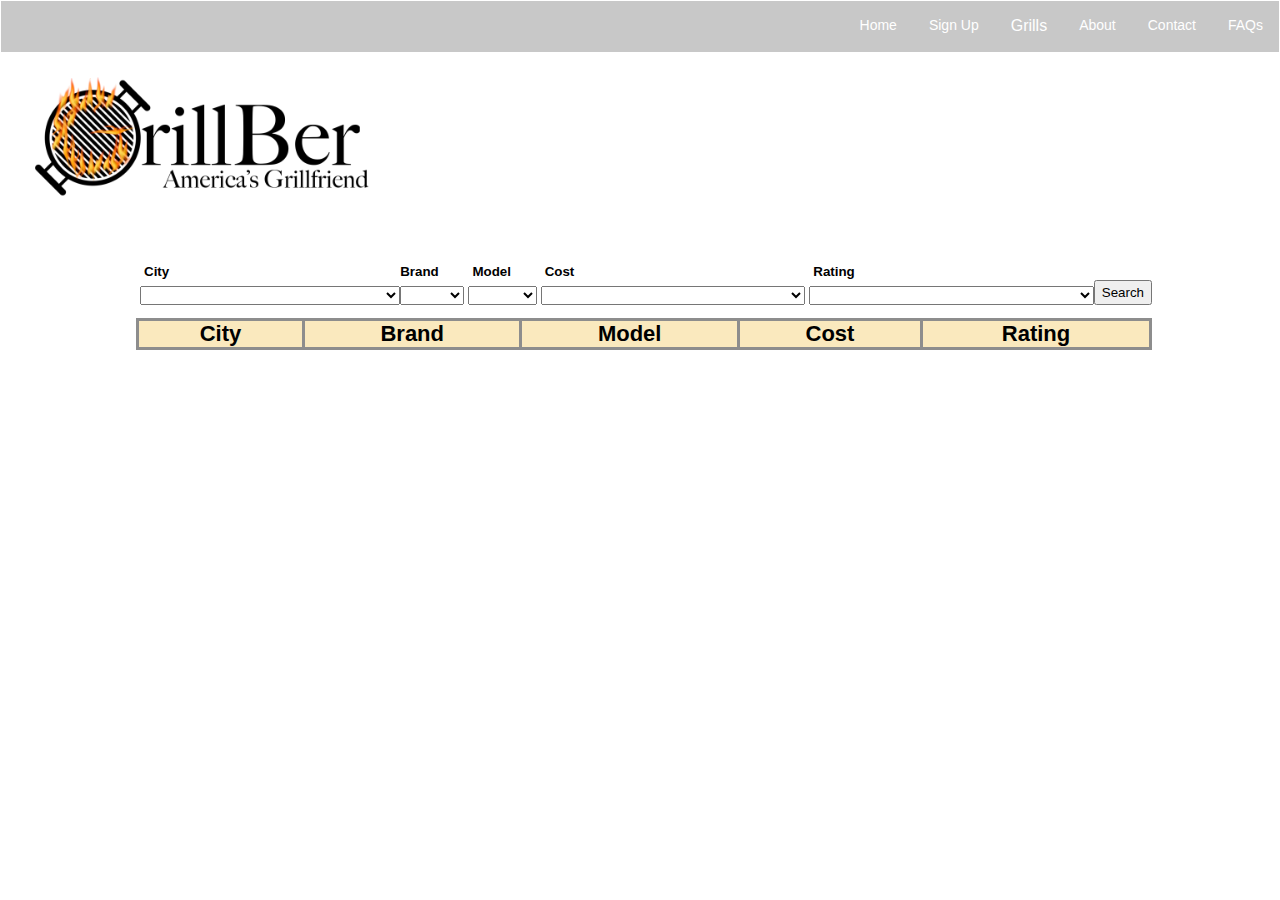
<file: GrillBer.Frontend/index.html>
<head>
    <link rel="stylesheet" href="https://cdnjs.cloudflare.com/ajax/libs/font-awesome/4.7.0/css/font-awesome.min.css">
    <link rel="stylesheet" href="https://maxcdn.bootstrapcdn.com/bootstrap/3.4.1/css/bootstrap.min.css">
    

    <script src="https://code.jquery.com/jquery-3.4.1.min.js"
        integrity="sha256-CSXorXvZcTkaix6Yvo6HppcZGetbYMGWSFlBw8HfCJo=" crossorigin="anonymous"></script>

    <script src="index.js"></script>
    <script src="https://maxcdn.bootstrapcdn.com/bootstrap/3.4.1/js/bootstrap.min.js"></script>
    <link rel="stylesheet" type="text/css" href="index.css">
</head>

<body>
    <!-- add menu bar with dropdown -->
    <div class="navbar">
        <ul>
            <li><a href="./faq.html">FAQs</a></li>
            <li><a href="./contact.html">Contact</a></li>
            <li><a href="./about.html">About</a></li>
            <li>
                <div class="my-dropdown">
                    <button class="dropbtn">Grills
                    </button>
                    <div class="my-dropdown-content">
                        <a href="./grilledit.html">My Grills</a>
                        <!-- <a href="./grilledit.html">Available Grills</a> -->
                        <a href="./addrating.html">Rate a Grill</a>
                        <a href="./listgrill.html">List a Grill</a>
                    </div>
                </div>
            </li>
            <li><a data-toggle="modal" href="#myModal">Sign Up</a></li>
            <li><a href="../index.html">Home</a></li>
        </ul>
    </div>

    <div class="modal fade" tabindex="-1" id="myModal" role="dialog" aria-hidden="true">
        <div class="modal-dialog modal-sm">

            <!-- Modal content-->
            <div class="modal-content">
                <div class="modal-header">
                    <button type="button" class="close" data-dismiss="modal">&times;</button>
                    <h4 class="modal-title">Sign Up Here</h4>
                </div>
                <div class="modal-body">
                    <div id="new-user-div" class="newUser">
                        <h3>Add A New User</h3>
                        <hr class="width-100">
                        <label class="display-block">Username:</label>
                        <input id="new-user-username">
                        <label class="display-block">First Name:</label>
                        <input id="new-user-first-name">
                        <label class="mt-2 display-block">Last Name:</label>
                        <input id="new-user-last-name">
                        <br>
                        <br>

                        <button id="new-user-btn" class="display-block-width-100">Submit</button>
                    </div>
                </div>
                <div class="modal-footer">
                    <button type="button" class="btn btn-default" data-dismiss="modal">Close</button>
                </div>
            </div>

        </div>
    </div>
    </div>

</body>

<h1><img src="Photos\Grillber logo.png" width=400></h1>

<div class="background">

    <div class="half">


    </div>
    <div id="main-body" class="flex-column flex-grow-1 pl-2">
        <div id="search-section">

            <div id="search-filters" class="flex-row">
                <div id="city-filter-div" class="flex-grow-1 ml-1">
                    <label class="ml-1">City</label>
                    <select id="city-select" class="width-100">
                        <option value="null"></option>
                    </select>
                </div>
                <div id="brand-filter-div">
                    <label>Brand</label>
                    <select id="brand-select" class="width-100">
                        <option value="null"></option>

                    </select>
                </div>
                <div id="model-filter-div" class="ml-1">
                    <label class="ml-1">Model</label>
                    <select id="model-select" class="width-100">
                        <option value="null"></option>

                    </select>
                </div>
                <div id="cost-filter-div" class="flex-grow-1 ml-1">
                    <label class="ml-1">Cost</label>
                    <select id="cost-select" class="width-100">
                        <option value="null"></option>
                    </select>
                </div>
                <div id="rating-filter-div" class="flex-grow-1 ml-1">
                    <label class="ml-1">Rating</label>
                    <select id="rating-select" class="width-100">
                        <option value="null"></option>
                        <option value="1">1</option>
                        <option value="2">2</option>
                        <option value="3">3</option>
                        <option value="4">4</option>
                        <option value="5">5</option>
                    </select>
                </div>
                <!-- <div id="date-filter-fiv" class="flex-grow-1 ml-1">
                    <label for="rental-date-select">Date of Rental:</label>
                    <input type="date" id="rental-date-select" name="trip-start" min="2020-01-01" max="2099-12-31">
                </div> -->
                <div class="flex-container"><button id="grill-search-btn">Search</button></div>
            </div>
        </div>
        <div id="grill-list-div" class="flex-column">
            <table id="grill-list-table" class="table-border mr-2 mt-2">
                <thead>
                    <td>City</td>
                    <td>Brand</td>
                    <td>Model</td>
                    <td>Cost</td>
                    <td>Rating</td>
                </thead>
                <tbody>

                </tbody>
            </table>

        </div>
        <br>
        <br>
        <script src="https://apps.elfsight.com/p/platform.js" defer></script>
        <div class="elfsight-app-950ce83e-7519-4b3a-853d-9b88eafedfd2"></div>


    </div>
</file>
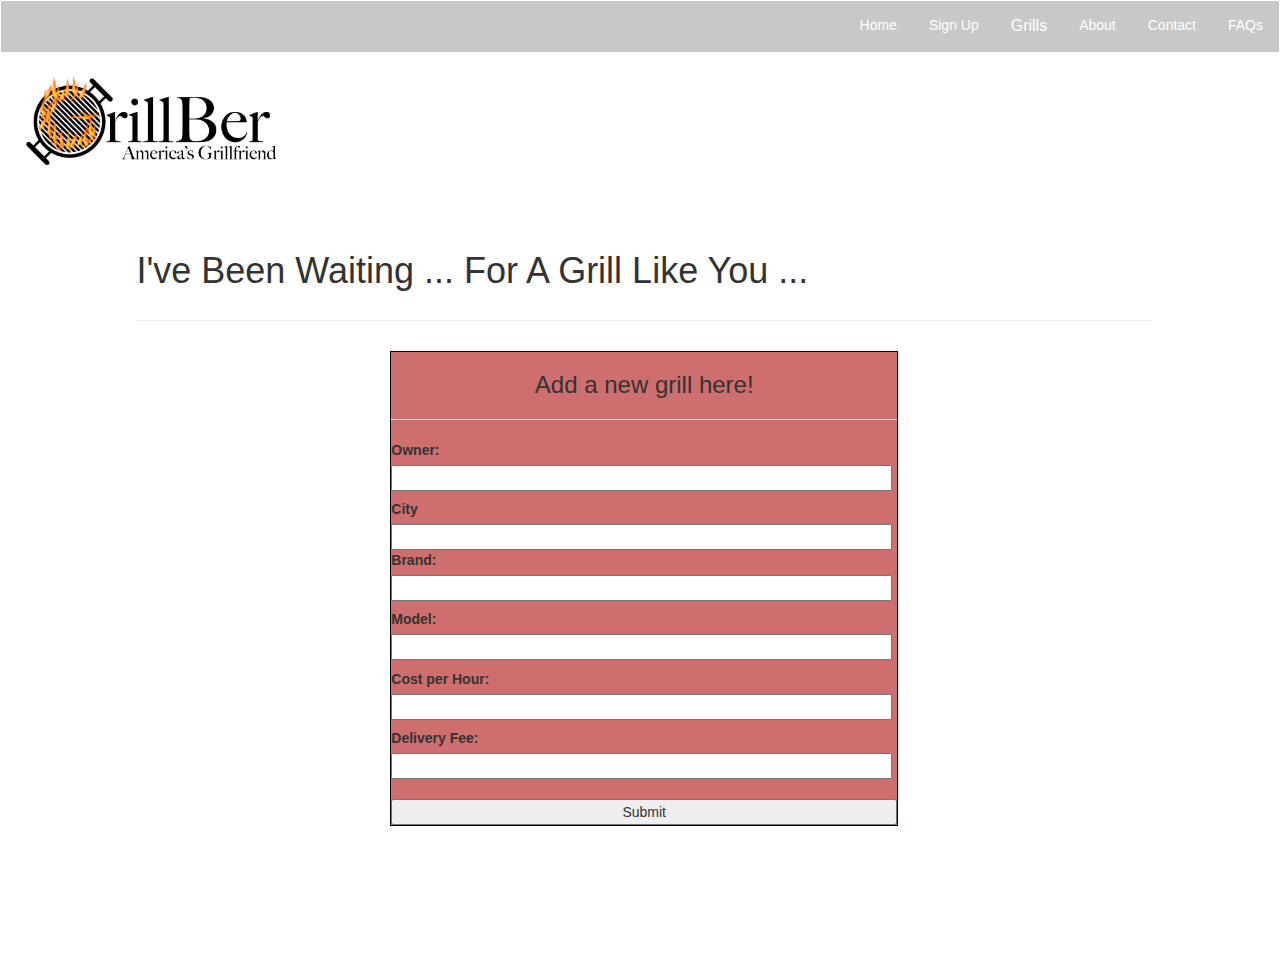
<file: GrillBer.Frontend/listgrill.html>
<head>
    <!-- Get the css from the main page -->
    <link rel="stylesheet" type="text/css" href="./index.css">

    <link rel="stylesheet" href="https://maxcdn.bootstrapcdn.com/bootstrap/3.4.1/css/bootstrap.min.css">
    <!-- jQuery JS -->
    <script src="https://code.jquery.com/jquery-3.4.1.min.js"
        integrity="sha256-CSXorXvZcTkaix6Yvo6HppcZGetbYMGWSFlBw8HfCJo=" crossorigin="anonymous"></script>
    <!-- main.js -->
    <script src="listgrill.js"></script>
    <script src="https://maxcdn.bootstrapcdn.com/bootstrap/3.4.1/js/bootstrap.min.js"></script>

</head>

<body>

    <div class="navbar">
        <ul>
            <li><a href="./faq.html">FAQs</a></li>
            <li><a href="./contact.html">Contact</a></li>
            <li><a href="./about.html">About</a></li>
            <li>
                <div class="my-dropdown">
                    <button class="dropbtn">Grills<i class="fa fa-caret-down"></i>
                    </button>
                    <div class="my-dropdown-content">
                        <a href="./grilledit.html">My Grills</a>
                        <!-- <a href="./grilledit.html">Available Grills</a> -->
                        <a href="./addrating.html">Rate a Grill</a>
                        <a href="./listgrill.html">List a Grill</a>
                    </div>
                </div>
            </li>
            <li><a data-toggle="modal" href="#myModal">Sign Up</a></li>
            <li><a href="../index.html">Home</a></li>
        </ul>
    </div>

    <div class="modal fade" tabindex="-1" id="myModal" role="dialog" aria-hidden="true">
        <div class="modal-dialog modal-sm">

            <!-- Modal content-->
            <div class="modal-content">
                <div class="modal-header">
                    <button type="button" class="close" data-dismiss="modal">&times;</button>
                    <h4 class="modal-title">Sign Up Here</h4>
                </div>
                <div class="modal-body">
                    <div id="new-user-div" class="newUser">
                        <h3>Add A New User</h3>
                        <hr class="width-100">
                        <label class="display-block">Username:</label>
                        <input id="new-user-username">
                        <label class="display-block">First Name:</label>
                        <input id="new-user-first-name">
                        <label class="mt-2 display-block">Last Name:</label>
                        <input id="new-user-last-name">
                        <br>
                        <br>

                        <button id="new-user-btn" class="display-block-width-100">Submit</button>
                    </div>
                </div>
                <div class="modal-footer">
                    <button type="button" class="btn btn-default" data-dismiss="modal">Close</button>
                </div>
            </div>

        </div>
    </div>
    

    <a href="./index.html">
        <img src="Photos\Grillber logo.png" width=300 px>
    </a>
    <div class="background">
        <div id="main-body" class="mt-2">

            <div class="ml-2 flex-row">
                <div id="grill-list-div" class="flex-column">
                    <!-- <table id="grill-list-table" class="table-border mr-2 mt-2"> -->
                   
                        <h1>I've Been Waiting ... For A Grill Like You ... </h1>
                   
                    <hr class= "width-100">
                    
                        <!-- <div id="left-bar" class="leftBar"> -->

                            <div id="new-grill-div" class="newGrill">
                                <h3>Add a new grill here!</h3>
                                <hr class="width-100">
                                <label class="display-block">Owner:</label>
                                <input id="new-grill-owner">
                                <label class="mt-2 display-block">City</label>
                                <input id="new-grill-city">
                                <label class="display-block">Brand:</label>
                                <input id="new-grill-brand">
                                <label class="mt-2 display-block">Model:</label>
                                <input id="new-grill-model">
                                <label class="mt-2 display-block">Cost per Hour:</label>
                                <input id="new-grill-cost">
                                <label class="mt-2 display-block">Delivery Fee:</label>
                                <input id="new-grill-delivery">
                                <br><br>
                                <button id="new-grill-btn" class="display-block width-100">Submit</button>
                            </div>

                        <!-- </div> -->
                   
                    <!-- </table> -->
                </div>
</file>
<file: GrillBer.Frontend/index.css>
.flex-column {
    display: flex;
    flex-direction: column;
    justify-content: center;
}    

.flex-column tr h4{
    width: 100%;
    margin: 10px;
    text-align: center;
    line-height: 75px;
    font-size: 30px;
}

.flex-column .newGrill {
    justify-content: center;
}

.flex-row {
    display: flex;
    flex-direction: row;
}

.flex-grow-1 {
    flex-grow: 1;
}

.flex-grow-2 {
    flex-grow: 2;
}

.width-100 {
    width: 100%;
}

.width-165-px {
    width: 165px;
}

body {
    font-size: 10pt;
}

.font-justify {
    text-align: justify;
}

.display-block {
    display: block;
}

.display-block-width-100 {
    width: 90%;
}

.pl-1 {
    padding-left: 0.3em;
}

.ml-1 {
    margin-left: 0.3em;
}

.mr-1 {
    margin-right: 0.3em;
}

.mb-1 {
    margin-bottom: 0.3em;
}

.mt-1 {
    margin-top: 0.3em;
}

.mt-2 {
    margin-top: 0.6em;
}

.ml-2 {
    margin-left: 0.6em;
}

.mr-2 {
    margin-right: 0.6em;
}

.pl-2 {
    padding-left: 0.6em;
}

.p-2 {
    padding: 0.6em;
}

.m-1 {
    margin: 0.3em;
}

.table-border {
    /* border: 1px solid black; */
    border-collapse: collapse;
    justify-content: center;
}

.table-border thead {
    text-align: center;
    font-weight: bold;
    justify-content: center;
}

.table-border tbody tr {
    border-top: 1px solid black;
    border-bottom: 1px solid black;
    height: 5em;
    cursor: pointer;
}

.table-border tbody tr:hover {
    background-color: rgba(4, 78, 188, 0.3);
}

.table-border td {
    padding: 0 0.6em 0 0.6em;
}

.text-center {
    text-align: center;
}

img {
    align-self: flex-start;
}

.flex-justify-space-around {
    justify-content: space-around;
}

.flex-justify-center {
    justify-content: center;
}

.border {
    border-width: 1px;
    border-style: solid;
}

.border.border-black {
    border-color: black;
}

body {
    background-image: url("https://hips.hearstapps.com/hmg-prod.s3.amazonaws.com/images/grill-royalty-free-image-475200354-1554432211.jpg?");
    background-position: center;
    background-size: cover;
    color: black;
    margin: 0px;
}

.background {
    background: rgba(255, 255, 255, 0.685);
    margin: 10%;
    margin-top: 5%;
}

h1 {
    color: #000000;
    font-weight: bold;;
    font-size: 50px;
    margin: 0;
}

p {
    color: #000000;
    font-size: 22px;
}

table {
    color: rgb(0, 0, 0);
    font-size: 22px;
    width: 100%;
}

table, td {
    border: solid rgb(141, 141, 141)
}

thead {
    background-color: #FAEBD7;
    
}

tr:nth-child(odd) {
    background-color: #FCE68850;
}

td:nth-last-child(-n+3) {
    text-align: center;
   
}

h2 {
    color: #000000;
    font-size: 30px;
    font-weight: bold;
}

h3 {
    color: #000000;
    font-size: 18px;
    text-align: center;
}

h4 {
    color: #000000;
    font-size: 30px;
    text-align: left;
    margin: 3px;
}
h5 {
    color: #000000;
    font-size: 30px;
    text-align: center;
    margin: 4px;
}

form {
    color: #FF39EA;
}

.half {
    margin-left: 20%;
    margin-right: 20%;
}

.border {
    border-radius: 25px;
    border: 2px solid #FF39EA;
    padding: 5px;
    margin: 3%;
}

.FAQ {
    width: 40%;
    margin: 8px;
    display: inline-block;
}

.align {
    display: flex;
    align-items: flex-start;
}

.flextable {
    display: flex;
    justify-content: justify;
    text-align: justify;
}

.flexform {
    display: flex;
    justify-content: center;
}

.topnav {
    overflow: hidden;
    background-color: #e9e9e9;
}

.topnav a {
    float: left;
    display: block;
    color: black;
    text-align: center;
    padding: 14px 16px;
    text-decoration: none;
    font-size: 17px;
}

.topnav a:hover {
    background-color: #ddd;
    color: black;
}

.topnav a.active {
    background-color: #2196F3;
    color: white;
}

.topnav .search-container {
    float: right;
}

.topnav input[type=text] {
    padding: 6px;
    margin-top: 8px;
    font-size: 17px;
    border: none;
}

.topnav .search-container button {
    float: right;
    padding: 6px 10px;
    margin-top: 8px;
    margin-right: 16px;
    background: #ddd;
    font-size: 17px;
    border: none;
    cursor: pointer;
}

.topnav .search-container button:hover {
    background: #ccc;
}
.rightbar{
    float: right;
    
}
#new-user-div {
  background-color: #2f641ab7;
  float: none;
  clear: both;
  margin-right: 20px;
  margin-left: 20px;
  border-style: solid;
  border-width: thin;
  border-color: #000000;
  text-align: left;
  justify-content: center;
}

/* #new-grill-owner {
    width: 99%;
}

#new-grill-city {
    width: 99%;
}

#new-grill-brand {
    width: 99%;
}

#new-grill-model {
    width: 99%;
}

#new-grill-cost {
    width: 99%;
} 

#new-grill-delivery {
    width: 99%;
} */

#new-user-username {
    width: 99%;
}

#new-grill-owner {
    width: 99%;
}

#new-grill-city {
    width: 99%;
}

#new-grill-brand {
    width: 99%;
}

#new-grill-model {
    width: 99%;
}

#new-grill-cost {
    width: 99%;
}

#new-grill-delivery {
    width: 99%;
}


#new-user-first-name {
    width: 99%;
}

#new-user-last-name {
    width: 99%;
}

#new-user-btn {
    width: 100%;
    text-align: center;
    border-radius: 1%;
    border-color: #000000;
}

.flex-container {
    display: flex;
    align-items: flex-end;
}

#grill-list-div{
    width: 100%;
}

#new-grill-div {
    width: 50%;
    align-self: center;
    clear: both;
    margin-top: 10px;
    margin-right: 100px;
    margin-left: 100px;
    border-style: solid;
    border-width: thin;
    border-color: #000000;
    background-color: #cf6e6e;
  
}
#grill-edit-div {
    float: right;
    clear: right;
}

.navbar ul{
    list-style-type: none;
    margin: 0;
    padding: 0;
    overflow: hidden;
    background-color: rgba(27, 26, 26, 0.24);
    font-family: Arial, Helvetica, sans-serif;
  }
  
.navbar li a {
    float: right;
    display: block;
    font-size: 14px;
    color: white;
    text-align: center;
    padding: 14px 16px;
    text-decoration: none;
  }
  
.my-dropdown {
    float: right;
    overflow: hidden;
  }
  
.my-dropdown .dropbtn {
    font-size: 16px;  
    border: none;
    outline: none;
    color: white;
    padding: 14px 16px;
    background-color: inherit;
    font-family: inherit;
    margin: 0;
  }
  
.navbar a:hover, .my-dropdown:hover .dropbtn {
    background-color:  rgb(8, 7, 7);
    text-decoration: underline;
  }
  
.my-dropdown-content {
    display: none;
    position: absolute;
    background-color: rgba(27, 26, 26, 0.24);
    min-width: 160px;
    box-shadow: 0px 8px 16px 0px rgba(0,0,0,0.2);
    z-index: 1;
  }
  
.my-dropdown-content a {
    float: none;
    color: black;
    padding: 12px 16px;
    text-decoration: none;
    display: block;
    text-align: left;
  }
  
.my-dropdown-content a:hover {
      background-color: #0f0909;
    }
  
.my-dropdown:hover .my-dropdown-content {
    display: block;
  }
  
/* @media screen and (max-width: 600px) {
    .topnav .search-container {
        float: none;
    }
    .topnav a, .topnav input[type=text], .topnav .search-container button {
        float: none;
        display: block;
        text-align: left;
        width: 100%;
        margin: 0;
        padding: 14px;
    }
    .topnav input[type=text] {
        border: 1px solid #ccc;
    }
</file>
